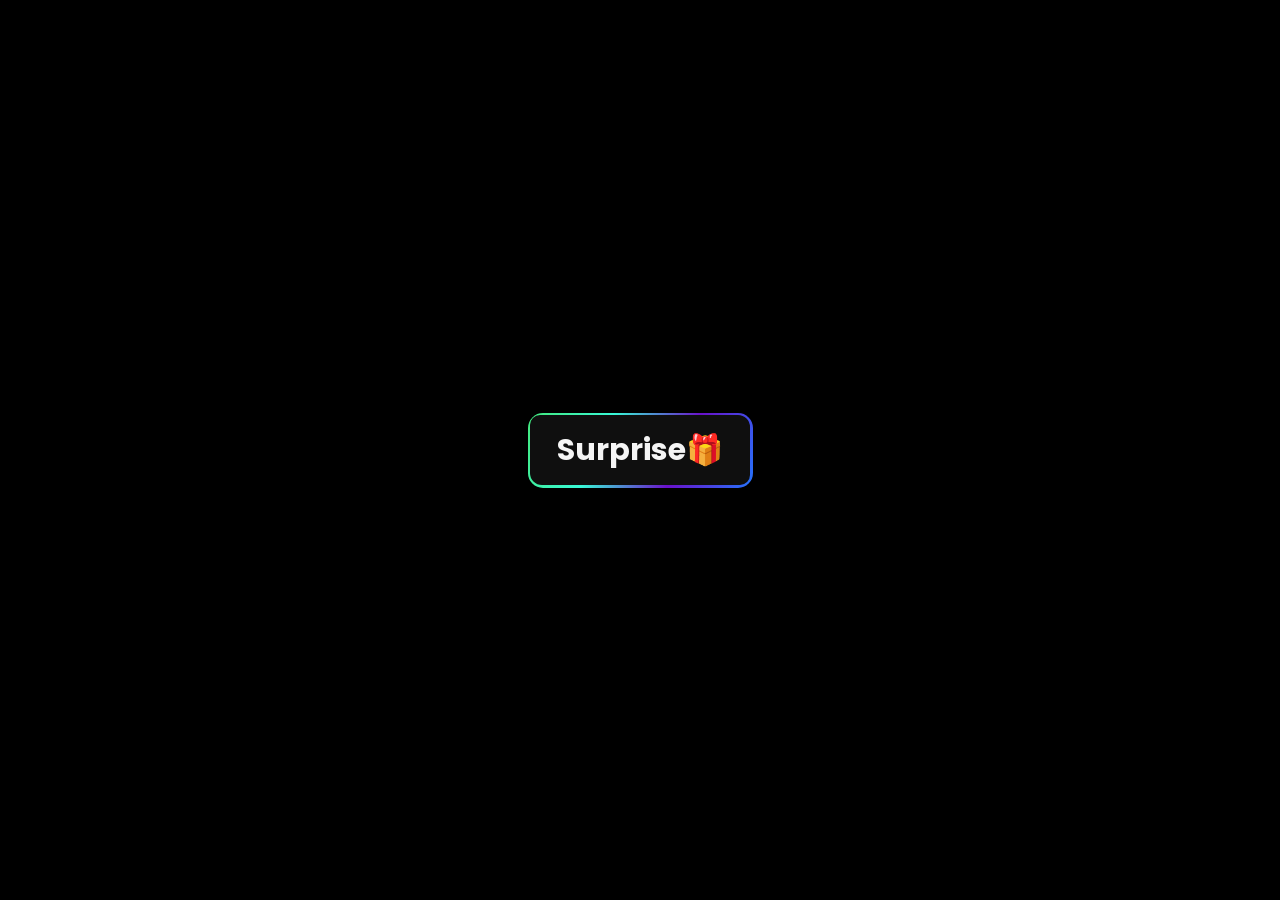
<file: index.html>
<!DOCTYPE html>
<html lang="en">

<head>
    <meta charset="UTF-8">
    <meta name="viewport" content="width=device-width, initial-scale=1.0">
    <link rel="stylesheet" href="https://use.hugeicons.com/font/icons.css">
    <link rel="stylesheet" href="style.css">
    <link rel="shortcut icon" href="images/favicon.png" type="image/x-icon">
    <title>Press Me😅</title>
</head>

<body>
    <div class="btn">
        <a href="img.html" target="_blank">
            <button>Surprise🎁</button>
        </a>
    </div>
</body>


</html>
</file>
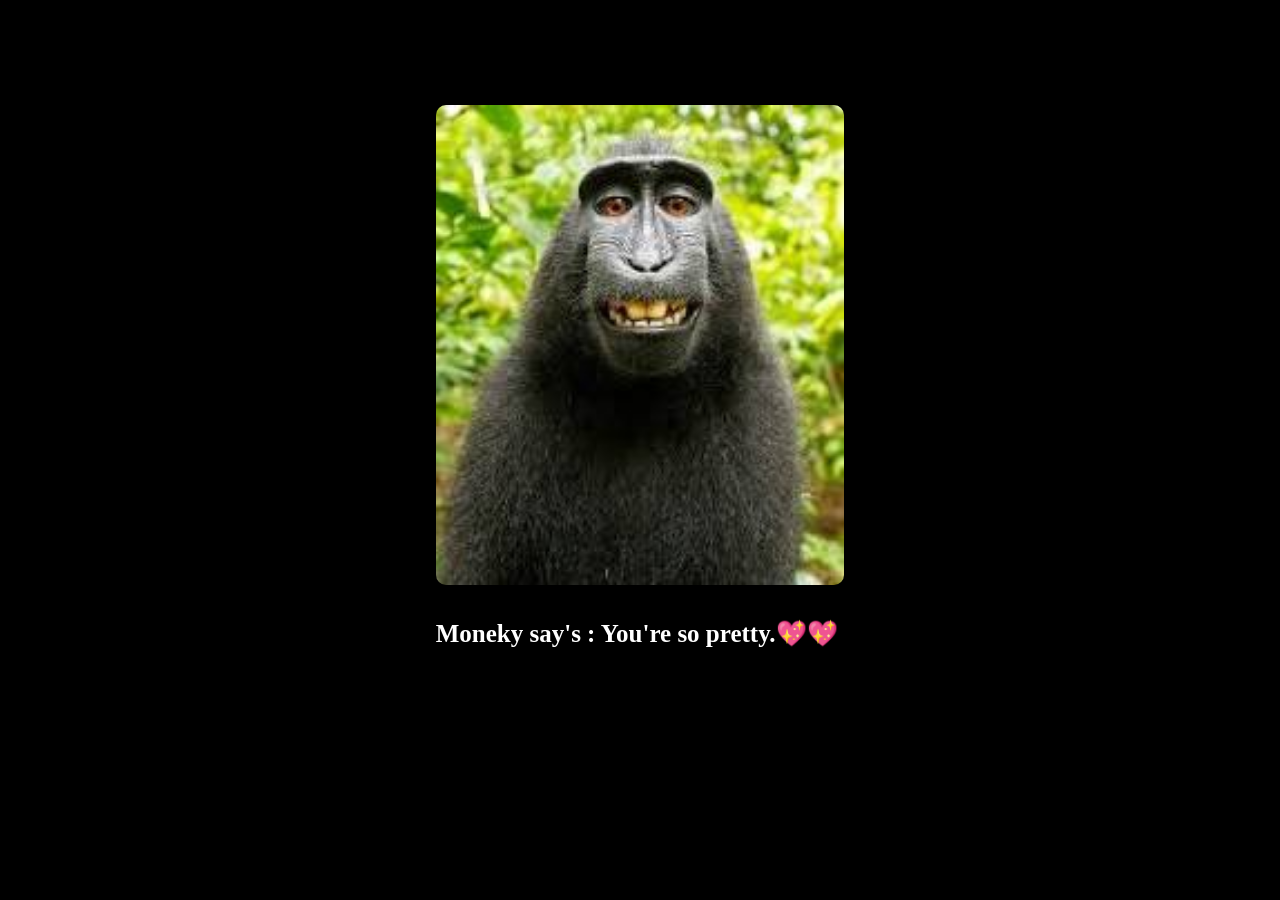
<file: img.html>
<!DOCTYPE html>
<html lang="en">

<head>
    <meta charset="UTF-8">
    <meta name="viewport" content="width=device-width, initial-scale=1.0">
    <title>Monkey</title>
    <style>
        body {
            display: grid;
            place-content: center;
            background: black;
            height: 80vh;
        }

        div.image {
            margin-top: 50px;
            height: 30rem;
            display: flex;
            align-items: center;
            justify-content: center;
            border-radius: 10px;
        }

        div.image img{
            width: 100%;
            height: 100%;
            object-fit: contain;
            border-radius: 10px;
        }


        h4 {
            color: #fff;
            font-size: 25px;
        }
    </style>
</head>

<body>

    <div class="image">
        <img src="images/monkey.png" alt="Monkey-picture">
    </div>

    <h4>
        Moneky say's : You're so pretty.💖💖
    </h4>
</body>


</html>
</file>
<file: style.css>
@import url('https://fonts.googleapis.com/css2?family=Poppins:ital,wght@0,100;0,200;0,300;0,400;0,500;0,600;0,700;0,800;0,900;1,100;1,200;1,300;1,400;1,500;1,600;1,700;1,800;1,900&display=swap');

* {
    padding: 0;
    margin: 0;
    box-sizing: border-box;
    font-family: "Poppins", sans-serif;
}

html,
body {
    display: grid;
    place-items: center;
    height: 100%;
    background-color: #000;
}

div.btn {
    height: 75px;
    width: 225px;
    display: flex;
    align-items: center;
    justify-content: center;
    border-radius: 15px;
    background: linear-gradient(115deg, #43e97b, #38f9d7, #6a11cb, #2575fc);
}

div.btn button {
    height: 70px;
    width: 220px;
    font-size: 30px;
    font-weight: 700;
    cursor: pointer;
    border: none;
    border-radius: 10px 12px 10px 12px;
    color: whitesmoke;
    background-color: #0f0f0f;
    transition: all 0.5 ease;
    animation: animate 1s linear infinite;
}

div.btn button:hover {
    color: aquamarine;
    transform: scale(0.95);
    animation: animate 1s linear infinite;
}

@keyframes animate {
    100% {
        filter: hue-rotate(-360deg);
    }
}
</file>
